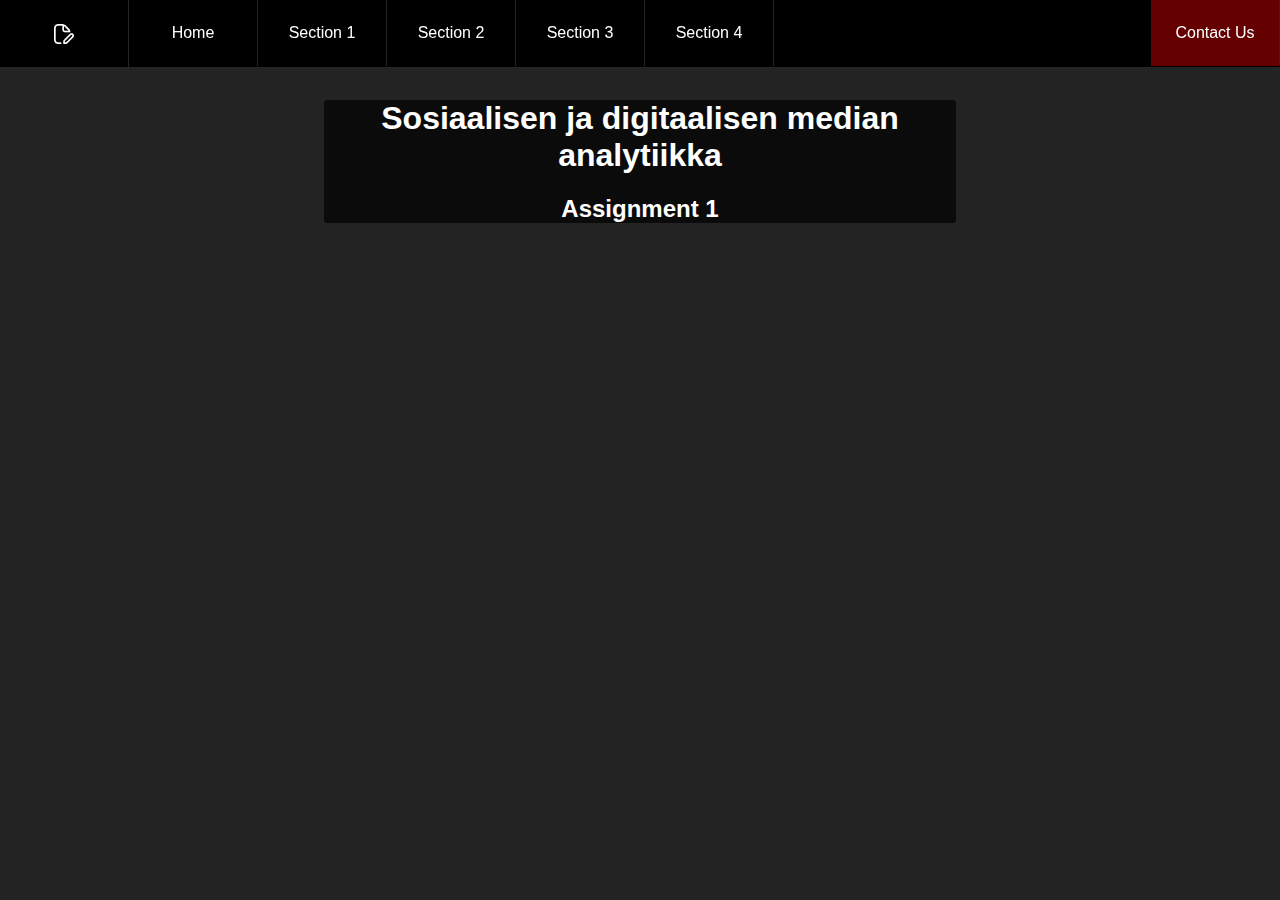
<file: index.html>
<!DOCTYPE html>
<html lang="en">

<head>
    
<!-- Google tag (gtag.js) -->
<script async src="https://www.googletagmanager.com/gtag/js?id=G-ZLH4KFSV5Q"></script>
<script>
  window.dataLayer = window.dataLayer || [];
  function gtag(){dataLayer.push(arguments);}
  gtag('js', new Date());

  gtag('config', 'G-ZLH4KFSV5Q');
</script>

    <meta charset="UTF-8">
    <meta name="viewport" content="width=device-width, initial-scale=1.0">
    <link rel="stylesheet" href="./static/style.css">
    <title>Assignment 1</title>
</head>

<body>
    <div class="headerbar">
        <h1>Sosiaalisen ja digitaalisen median analytiikka</h1>
        <h2>Assignment 1</h2>
    </div>
    <div class="navbar">
        <ul>
            <li><a class="active" href="index.html"><img id="logo" src="./static/file-edit.png" alt=""></a></li>
            <li><a href="index.html">Home</a></li>
            <li><a href="index.html">Section 1</a></li>
            <li><a href="index.html">Section 2</a></li>
            <li><a href="index.html">Section 3</a></li>
            <li><a href="index.html">Section 4</a></li>
            <li id="contactus" style="float:right"><a href="index.html">Contact Us</a></li>
        </ul>
    </div>
    </table>
    <div class="main">
    </div>

    </div>

</body>

</html>
</file>
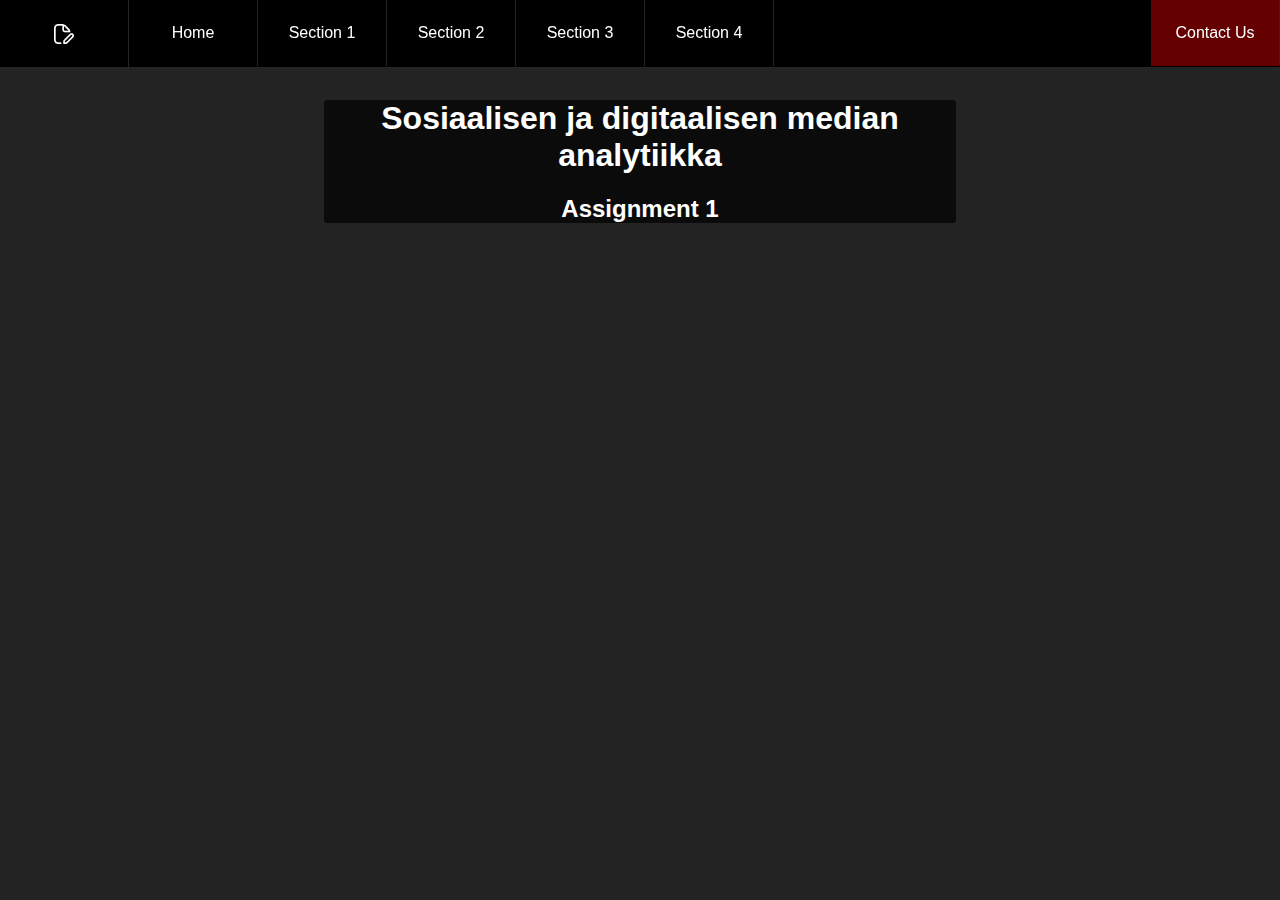
<file: templates/index.html>
<!DOCTYPE html>
<html lang="en">

<head>
    
<!-- Google tag (gtag.js) -->
<script async src="https://www.googletagmanager.com/gtag/js?id=G-ZLH4KFSV5Q"></script>
<script>
  window.dataLayer = window.dataLayer || [];
  function gtag(){dataLayer.push(arguments);}
  gtag('js', new Date());

  gtag('config', 'G-ZLH4KFSV5Q');
</script>

    <meta charset="UTF-8">
    <meta name="viewport" content="width=device-width, initial-scale=1.0">
    <link rel="stylesheet" href="../static/style.css">
    <title>Assignment 1</title>
</head>

<body>
    <div class="headerbar">
        <h1>Sosiaalisen ja digitaalisen median analytiikka</h1>
        <h2>Assignment 1</h2>
    </div>
    <div class="navbar">
        <ul>
            <li><a class="active" href="index.html"><img id="logo" src="../static/file-edit.png" alt=""></a></li>
            <li><a href="index.html">Home</a></li>
            <li><a href="index.html">Section 1</a></li>
            <li><a href="index.html">Section 2</a></li>
            <li><a href="index.html">Section 3</a></li>
            <li><a href="index.html">Section 4</a></li>
            <li id="contactus" style="float:right"><a href="index.html">Contact Us</a></li>
        </ul>
    </div>
    </table>
    <div class="main">
    </div>

    </div>

</body>

</html>
</file>
<file: static/style.css>
body {
    background-color: rgb(35, 35, 35);
}
.navbar {
    font-family: Arial, Helvetica, sans-serif;
    width: 100%;
    height: 67px;
    position: fixed;
    z-index: 1;
    top: 0;
    left: 0;
    background-color: #000000;
/* 
    transition: width .75s ease; */
}

a:link, a:visited {
    color:#fff;
    text-decoration: none;
    display: inline-block;
}

ul {
    list-style-type: none;
    margin: 0;
    padding: 0;
    overflow: hidden;
    
}
li {
    float: left;
    border-width: 0px 1px 0px 0px;
    border-color: rgb(38, 38, 38);
    border-style: solid;
}

li a {
    color: white;
    text-align: center;
    padding: 24px;
    text-decoration: none;
    
}

li a:hover:not(.active) {
    background-color: #c20a0a;
}

a {
    width: 80px;
    max-height: max-content;
    
}

#contactus {
    background-color: rgb(100, 0, 0);
}


#logo {
    width: 20px;
    height: 20px;
    filter: invert(1);
}

.headerbar {
    width: 50%;
    margin: auto;
    align-items: center;
    text-align: center;
    background-color: #0b0b0b;
    color: #fff;
    margin-top: 100px;
    border-radius: 3px 3px 3px 3px;
    font-family: Helvetica ;
}

.centerbar {
    display: block;
    margin: auto;
    margin-right: 200px;
    margin-left: 200px;
    text-align: center;
    background-color: rgba(0, 0, 0, 0.575);
    padding-top: 40px;
    padding-bottom: 40px;
    color: #fff;
    border-radius: 3px 3px 3px 3px;
}

.headerbar:hover {
    border-radius: 2px 2px 2px 2px;
    transform: scale(1.02);
    transition: 0.50s ease;
}
</file>
